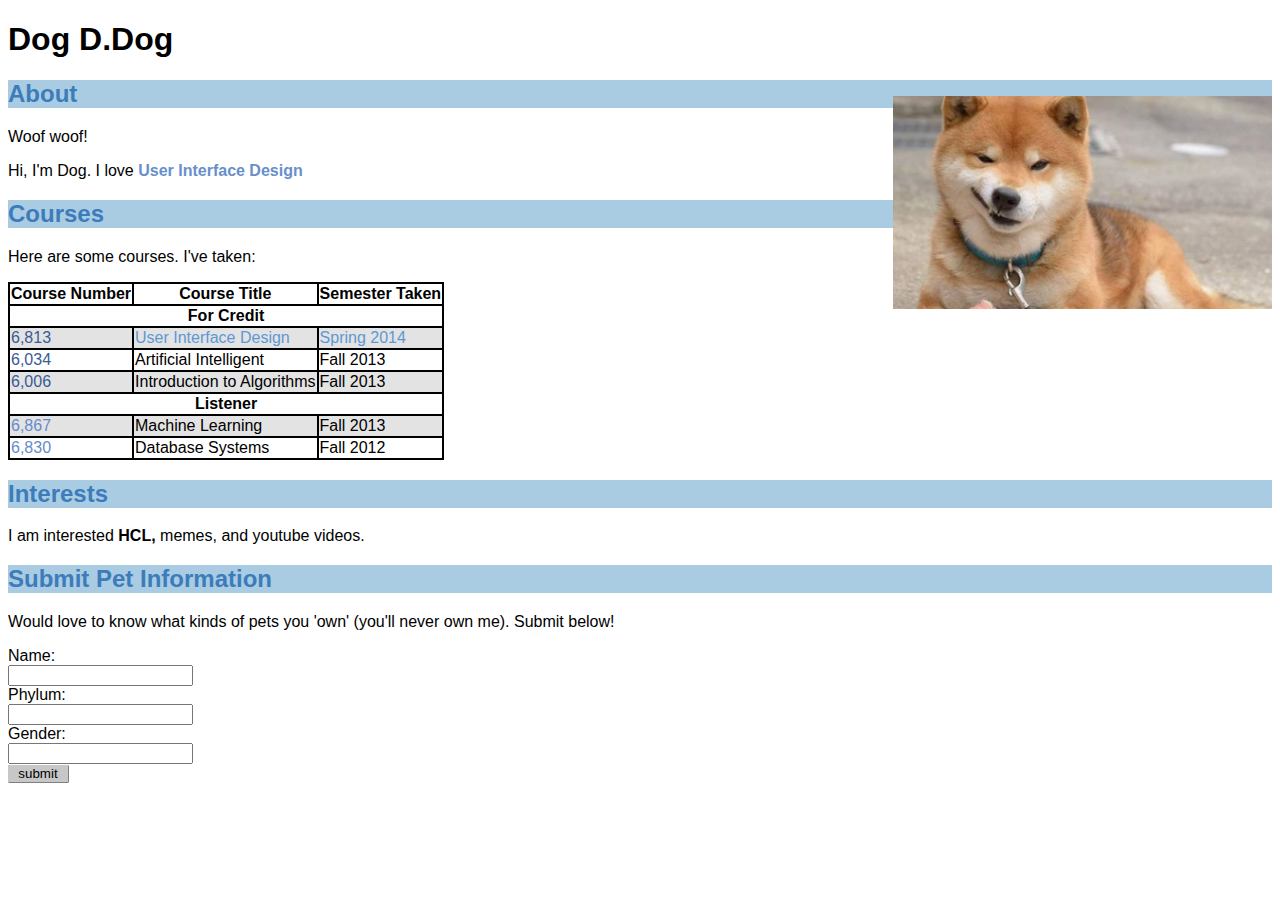
<file: index.html>
<!DOCTYPE html>
<html lang="en">
  <head>
    <meta charset="UTF-8" />
    <meta name="viewport" content="width=device-width, initial-scale=1.0" />
    <title>lab1</title>
    <!-- <link
      href="https://cdn.jsdelivr.net/npm/bootstrap@5.3.3/dist/css/bootstrap.min.css"
      rel="stylesheet"
      integrity="sha384-QWTKZyjpPEjISv5WaRU9OFeRpok6YctnYmDr5pNlyT2bRjXh0JMhjY6hW+ALEwIH"
      crossorigin="anonymous"
    />
    <script
      src="https://cdn.jsdelivr.net/npm/bootstrap@5.3.3/dist/js/bootstrap.bundle.min.js"
      integrity="sha384-YvpcrYf0tY3lHB60NNkmXc5s9fDVZLESaAA55NDzOxhy9GkcIdslK1eN7N6jIeHz"
      crossorigin="anonymous"
    ></script> -->
    <link rel="stylesheet" href="style(lab1).css" />
  </head>
  <body>
    <h1>Dog D.Dog</h1>
    <div>
      <h2>About</h2>
      <p>Woof woof!</p>
      <p>
        Hi, I'm Dog. I love <strong class="sp1">User Interface Design</strong>
      </p>
      <img src="anh_cho.jpg" alt="anhcho" />
    </div>

    <h2>Courses</h2>
    <p>Here are some courses. I've taken:</p>
    <table>
      <tr>
        <th>Course Number</th>
        <th>Course Title</th>
        <th>Semester Taken</th>
      </tr>
      <tr>
        <th colspan="3">For Credit</th>
      </tr>
      <tr class="le">
        <td class="fc1">6,813</td>
        <td class="fc2">User Interface Design</td>
        <td class="fc2">Spring 2014</td>
      </tr>
      <tr>
        <td class="fc1">6,034</td>
        <td>Artificial Intelligent</td>
        <td>Fall 2013</td>
      </tr>
      <tr class="le">
        <td class="fc1">6,006</td>
        <td>Introduction to Algorithms</td>
        <td>Fall 2013</td>
      </tr>
      <tr>
        <th colspan="3">Listener</th>
      </tr>
      <tr class="le">
        <td class="l1">6,867</td>
        <td>Machine Learning</td>
        <td>Fall 2013</td>
      </tr>
      <tr>
        <td class="l1">6,830</td>
        <td>Database Systems</td>
        <td>Fall 2012</td>
      </tr>
    </table>
    <h2>Interests</h2>
    <p>
      I am interested <strong class="sp2">HCL,</strong> memes, and youtube
      videos.
    </p>
    <h2>Submit Pet Information</h2>
    <p>
      Would love to know what kinds of pets you 'own' (you'll never own me).
      Submit below!
    </p>
    <form action="">
      <label for="name">Name:</label><br />
      <input type="text" name="name" id="name" /><br />
      <label for="Phylum">Phylum:</label><br />
      <input type="text" name="Phylum" id="Phylum" /><br />
      <label for="Gender">Gender:</label><br />
      <input type="text" name="Gender" id="Gender" /><br />
      <button type="submit">submit</button>
    </form>
  </body>
</html>
</file>
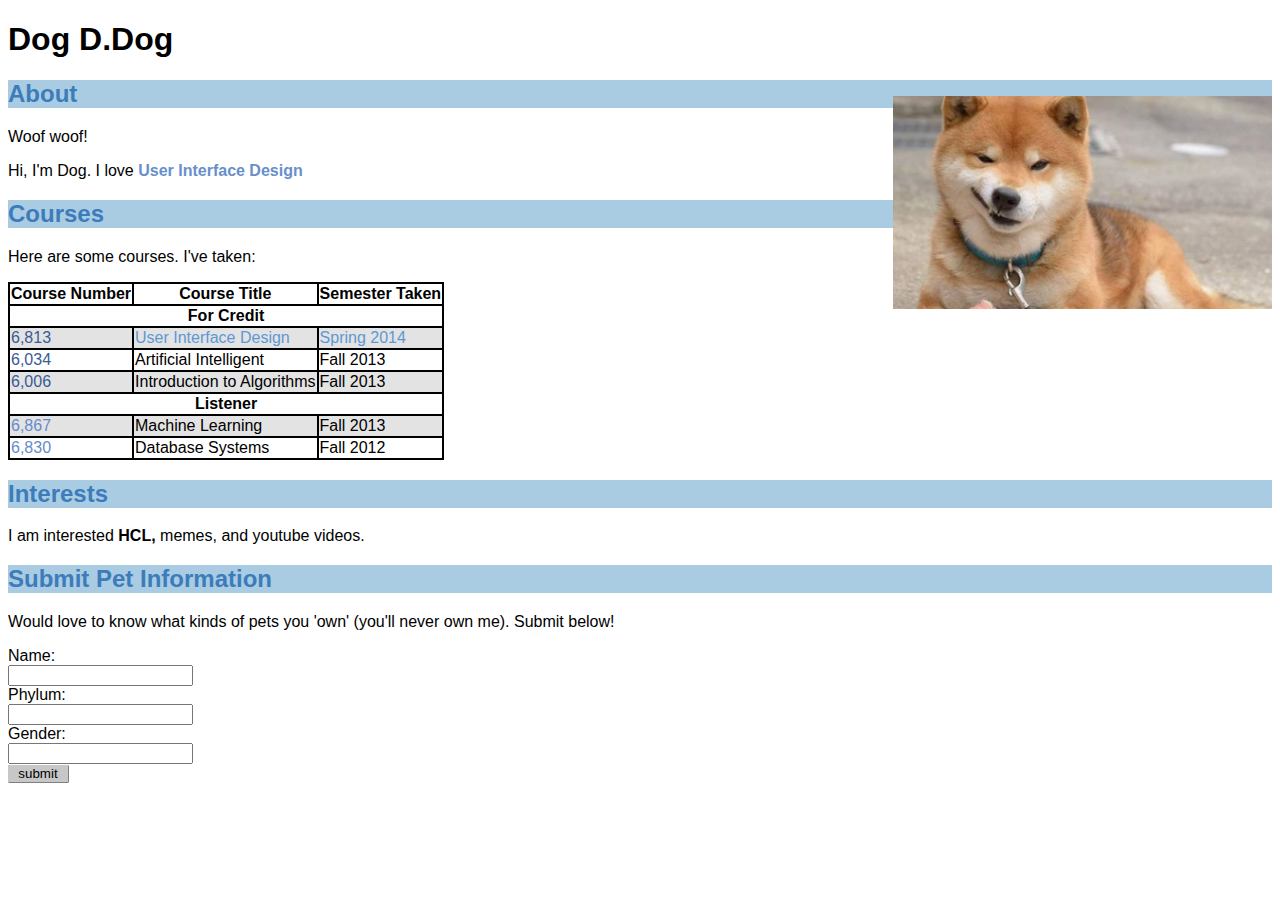
<file: bt html co ban/index.html>
<!DOCTYPE html>
<html lang="en">
  <head>
    <meta charset="UTF-8" />
    <meta name="viewport" content="width=device-width, initial-scale=1.0" />
    <title>lab1</title>
    <!-- <link
      href="https://cdn.jsdelivr.net/npm/bootstrap@5.3.3/dist/css/bootstrap.min.css"
      rel="stylesheet"
      integrity="sha384-QWTKZyjpPEjISv5WaRU9OFeRpok6YctnYmDr5pNlyT2bRjXh0JMhjY6hW+ALEwIH"
      crossorigin="anonymous"
    />
    <script
      src="https://cdn.jsdelivr.net/npm/bootstrap@5.3.3/dist/js/bootstrap.bundle.min.js"
      integrity="sha384-YvpcrYf0tY3lHB60NNkmXc5s9fDVZLESaAA55NDzOxhy9GkcIdslK1eN7N6jIeHz"
      crossorigin="anonymous"
    ></script> -->
    <link rel="stylesheet" href="style(lab1).css" />
  </head>
  <body>
    <h1>Dog D.Dog</h1>
    <div>
      <h2>About</h2>
      <p>Woof woof!</p>
      <p>
        Hi, I'm Dog. I love <strong class="sp1">User Interface Design</strong>
      </p>
      <img src="/image/anh cho.jpg" alt="anhcho" />
    </div>

    <h2>Courses</h2>
    <p>Here are some courses. I've taken:</p>
    <table>
      <tr>
        <th>Course Number</th>
        <th>Course Title</th>
        <th>Semester Taken</th>
      </tr>
      <tr>
        <th colspan="3">For Credit</th>
      </tr>
      <tr class="le">
        <td class="fc1">6,813</td>
        <td class="fc2">User Interface Design</td>
        <td class="fc2">Spring 2014</td>
      </tr>
      <tr>
        <td class="fc1">6,034</td>
        <td>Artificial Intelligent</td>
        <td>Fall 2013</td>
      </tr>
      <tr class="le">
        <td class="fc1">6,006</td>
        <td>Introduction to Algorithms</td>
        <td>Fall 2013</td>
      </tr>
      <tr>
        <th colspan="3">Listener</th>
      </tr>
      <tr class="le">
        <td class="l1">6,867</td>
        <td>Machine Learning</td>
        <td>Fall 2013</td>
      </tr>
      <tr>
        <td class="l1">6,830</td>
        <td>Database Systems</td>
        <td>Fall 2012</td>
      </tr>
    </table>
    <h2>Interests</h2>
    <p>
      I am interested <strong class="sp2">HCL,</strong> memes, and youtube
      videos.
    </p>
    <h2>Submit Pet Information</h2>
    <p>
      Would love to know what kinds of pets you 'own' (you'll never own me).
      Submit below!
    </p>
    <form action="">
      <label for="name">Name:</label><br />
      <input type="text" name="name" id="name" /><br />
      <label for="Phylum">Phylum:</label><br />
      <input type="text" name="Phylum" id="Phylum" /><br />
      <label for="Gender">Gender:</label><br />
      <input type="text" name="Gender" id="Gender" /><br />
      <button type="submit">submit</button>
    </form>
  </body>
</html>
</file>
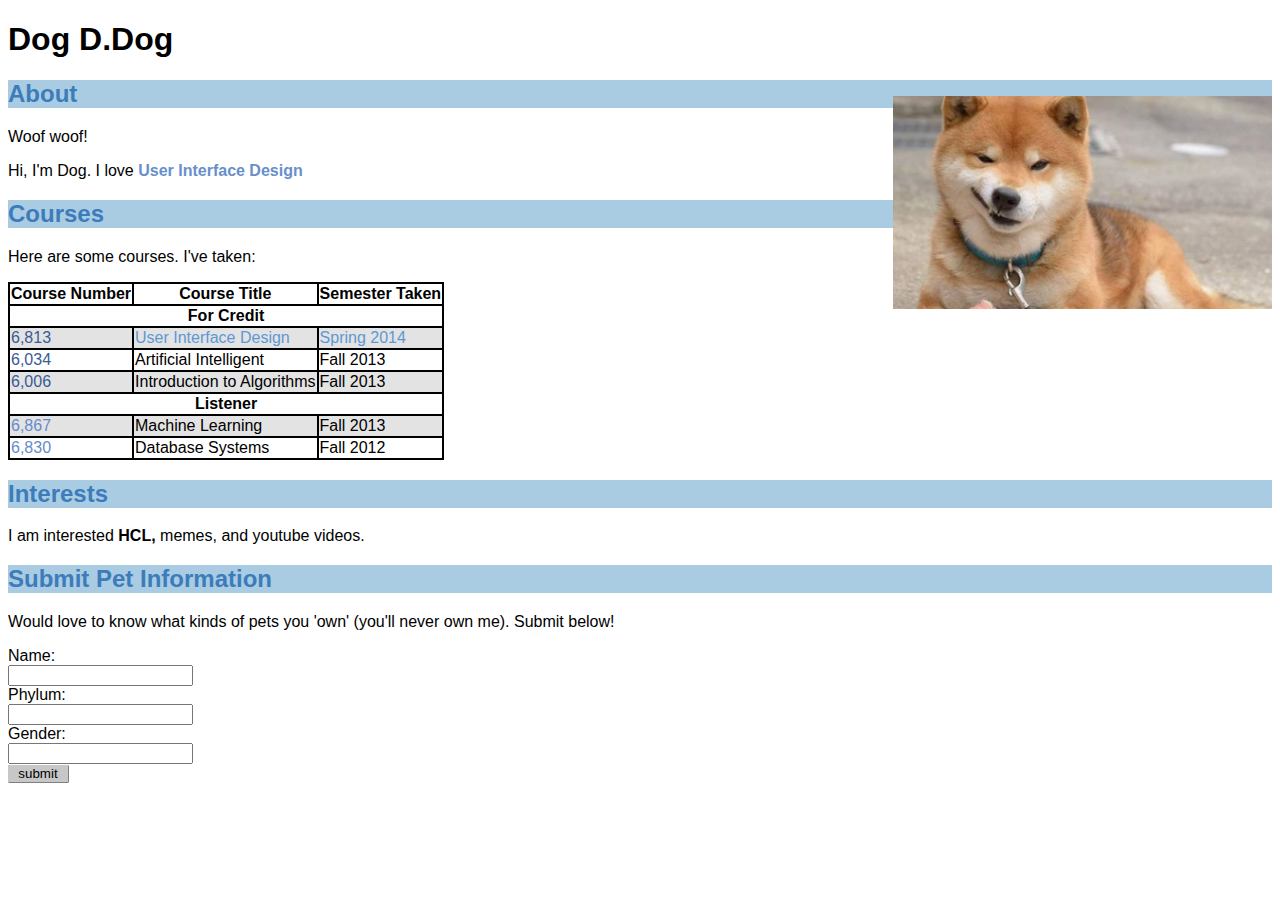
<file: 1.html>
<!DOCTYPE html>
<html lang="en">
  <head>
    <meta charset="UTF-8" />
    <meta name="viewport" content="width=device-width, initial-scale=1.0" />
    <title>lab1</title>
    <!-- <link
      href="https://cdn.jsdelivr.net/npm/bootstrap@5.3.3/dist/css/bootstrap.min.css"
      rel="stylesheet"
      integrity="sha384-QWTKZyjpPEjISv5WaRU9OFeRpok6YctnYmDr5pNlyT2bRjXh0JMhjY6hW+ALEwIH"
      crossorigin="anonymous"
    />
    <script
      src="https://cdn.jsdelivr.net/npm/bootstrap@5.3.3/dist/js/bootstrap.bundle.min.js"
      integrity="sha384-YvpcrYf0tY3lHB60NNkmXc5s9fDVZLESaAA55NDzOxhy9GkcIdslK1eN7N6jIeHz"
      crossorigin="anonymous"
    ></script> -->
    <link rel="stylesheet" href="style(lab1).css" />
  </head>
  <body>
    <h1>Dog D.Dog</h1>
    <div>
      <h2>About</h2>
      <p>Woof woof!</p>
      <p>
        Hi, I'm Dog. I love <strong class="sp1">User Interface Design</strong>
      </p>
      <img src="/image/anh_cho.jpg" alt="anhcho" />
    </div>

    <h2>Courses</h2>
    <p>Here are some courses. I've taken:</p>
    <table>
      <tr>
        <th>Course Number</th>
        <th>Course Title</th>
        <th>Semester Taken</th>
      </tr>
      <tr>
        <th colspan="3">For Credit</th>
      </tr>
      <tr class="le">
        <td class="fc1">6,813</td>
        <td class="fc2">User Interface Design</td>
        <td class="fc2">Spring 2014</td>
      </tr>
      <tr>
        <td class="fc1">6,034</td>
        <td>Artificial Intelligent</td>
        <td>Fall 2013</td>
      </tr>
      <tr class="le">
        <td class="fc1">6,006</td>
        <td>Introduction to Algorithms</td>
        <td>Fall 2013</td>
      </tr>
      <tr>
        <th colspan="3">Listener</th>
      </tr>
      <tr class="le">
        <td class="l1">6,867</td>
        <td>Machine Learning</td>
        <td>Fall 2013</td>
      </tr>
      <tr>
        <td class="l1">6,830</td>
        <td>Database Systems</td>
        <td>Fall 2012</td>
      </tr>
    </table>
    <h2>Interests</h2>
    <p>
      I am interested <strong class="sp2">HCL,</strong> memes, and youtube
      videos.
    </p>
    <h2>Submit Pet Information</h2>
    <p>
      Would love to know what kinds of pets you 'own' (you'll never own me).
      Submit below!
    </p>
    <form action="">
      <label for="name">Name:</label><br />
      <input type="text" name="name" id="name" /><br />
      <label for="Phylum">Phylum:</label><br />
      <input type="text" name="Phylum" id="Phylum" /><br />
      <label for="Gender">Gender:</label><br />
      <input type="text" name="Gender" id="Gender" /><br />
      <button type="submit">submit</button>
    </form>
  </body>
</html>
</file>
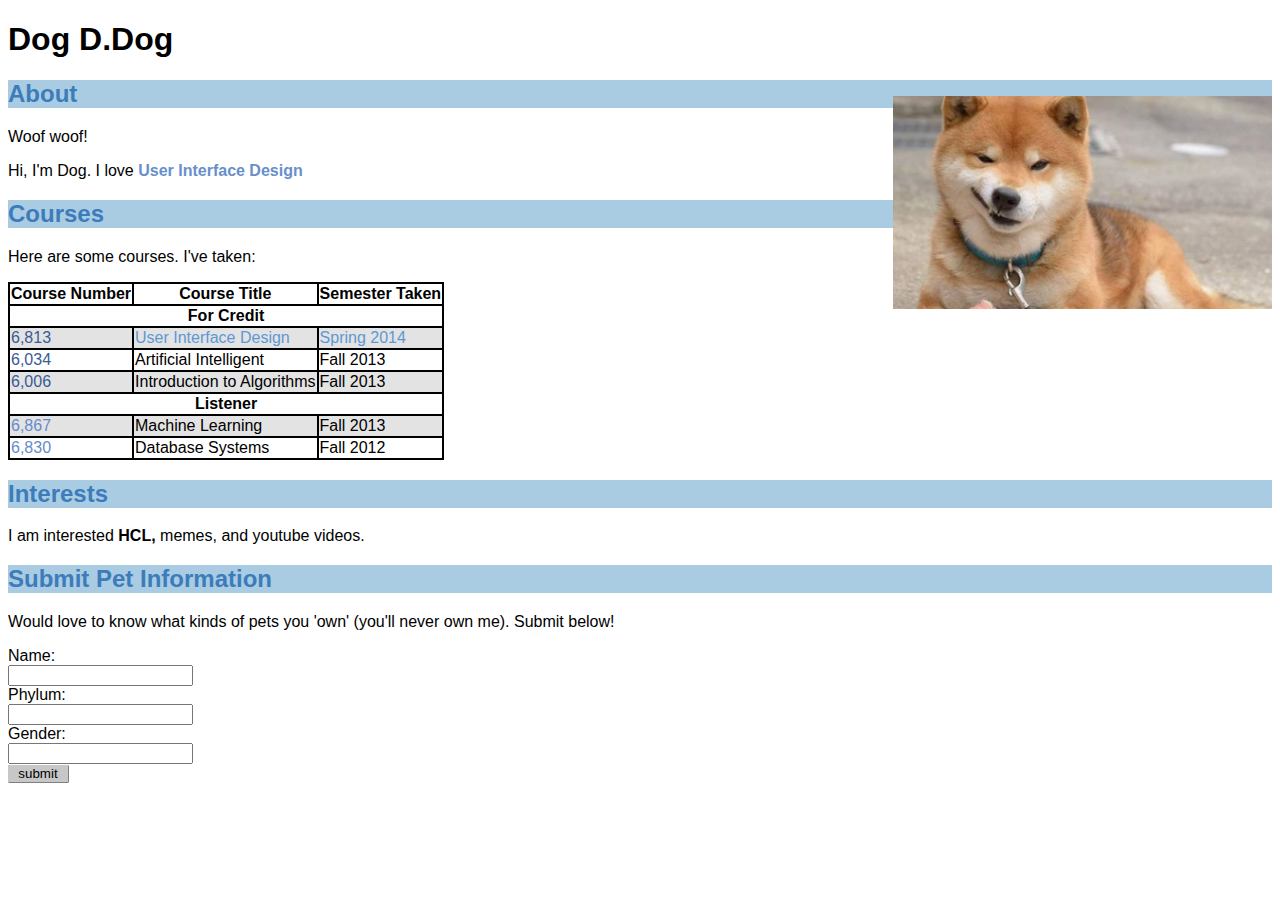
<file: lab1.html>
<!DOCTYPE html>
<html lang="en">
  <head>
    <meta charset="UTF-8" />
    <meta name="viewport" content="width=device-width, initial-scale=1.0" />
    <title>lab1</title>
    <!-- <link
      href="https://cdn.jsdelivr.net/npm/bootstrap@5.3.3/dist/css/bootstrap.min.css"
      rel="stylesheet"
      integrity="sha384-QWTKZyjpPEjISv5WaRU9OFeRpok6YctnYmDr5pNlyT2bRjXh0JMhjY6hW+ALEwIH"
      crossorigin="anonymous"
    />
    <script
      src="https://cdn.jsdelivr.net/npm/bootstrap@5.3.3/dist/js/bootstrap.bundle.min.js"
      integrity="sha384-YvpcrYf0tY3lHB60NNkmXc5s9fDVZLESaAA55NDzOxhy9GkcIdslK1eN7N6jIeHz"
      crossorigin="anonymous"
    ></script> -->
    <link rel="stylesheet" href="style(lab1).css" />
  </head>
  <body>
    <h1>Dog D.Dog</h1>
    <div>
      <h2>About</h2>
      <p>Woof woof!</p>
      <p>
        Hi, I'm Dog. I love <strong class="sp1">User Interface Design</strong>
      </p>
      <img src="/image/anh cho.jpg" alt="anhcho" />
    </div>

    <h2>Courses</h2>
    <p>Here are some courses. I've taken:</p>
    <table>
      <tr>
        <th>Course Number</th>
        <th>Course Title</th>
        <th>Semester Taken</th>
      </tr>
      <tr>
        <th colspan="3">For Credit</th>
      </tr>
      <tr class="le">
        <td class="fc1">6,813</td>
        <td class="fc2">User Interface Design</td>
        <td class="fc2">Spring 2014</td>
      </tr>
      <tr>
        <td class="fc1">6,034</td>
        <td>Artificial Intelligent</td>
        <td>Fall 2013</td>
      </tr>
      <tr class="le">
        <td class="fc1">6,006</td>
        <td>Introduction to Algorithms</td>
        <td>Fall 2013</td>
      </tr>
      <tr>
        <th colspan="3">Listener</th>
      </tr>
      <tr class="le">
        <td class="l1">6,867</td>
        <td>Machine Learning</td>
        <td>Fall 2013</td>
      </tr>
      <tr>
        <td class="l1">6,830</td>
        <td>Database Systems</td>
        <td>Fall 2012</td>
      </tr>
    </table>
    <h2>Interests</h2>
    <p>
      I am interested <strong class="sp2">HCL,</strong> memes, and youtube
      videos.
    </p>
    <h2>Submit Pet Information</h2>
    <p>
      Would love to know what kinds of pets you 'own' (you'll never own me).
      Submit below!
    </p>
    <form action="">
      <label for="name">Name:</label><br />
      <input type="text" name="name" id="name" /><br />
      <label for="Phylum">Phylum:</label><br />
      <input type="text" name="Phylum" id="Phylum" /><br />
      <label for="Gender">Gender:</label><br />
      <input type="text" name="Gender" id="Gender" /><br />
      <button type="submit">submit</button>
    </form>
  </body>
</html>
</file>
<file: style(lab1).css>
body {
  font-family: Arial, Helvetica, sans-serif;
  background-color: white;
}
th,
td {
  background-color: white;
  /* border: 1px solid black; */
}
th {
  text-align: center;
}
.le td {
  background-color: rgb(227, 227, 227);
}
table {
  /* border: 1px solid black; */
  background-color: black;
  /* border-collapse: collapse; */
}
img {
  max-width: 30%;
  position: relative;
  display: block;
  float: right;
  bottom: 100px;
}

h2 {
  background-color: #a9cce3;
  color: #3c7cba;
}
.fc1 {
  color: #3a5b95;
}
.fc2 {
  color: #5d98d4;
}
.sp1 {
  color: #688fcc;
}
.l1 {
  color: #648ccc;
}
button {
  background-color: rgb(199, 199, 199);
  border: 1px;
  box-shadow: 0.5px 0.5px;
  width: 60px;
  text-align: center;
}
</file>
<file: bt html co ban/style(lab1).css>
body {
  font-family: Arial, Helvetica, sans-serif;
  background-color: white;
}
th,
td {
  background-color: white;
  /* border: 1px solid black; */
}
th {
  text-align: center;
}
.le td {
  background-color: rgb(227, 227, 227);
}
table {
  /* border: 1px solid black; */
  background-color: black;
  /* border-collapse: collapse; */
}
img {
  max-width: 30%;
  position: relative;
  display: block;
  float: right;
  bottom: 100px;
}

h2 {
  background-color: #a9cce3;
  color: #3c7cba;
}
.fc1 {
  color: #3a5b95;
}
.fc2 {
  color: #5d98d4;
}
.sp1 {
  color: #688fcc;
}
.l1 {
  color: #648ccc;
}
button {
  background-color: rgb(199, 199, 199);
  border: 1px;
  box-shadow: 0.5px 0.5px;
  width: 60px;
  text-align: center;
}
</file>
